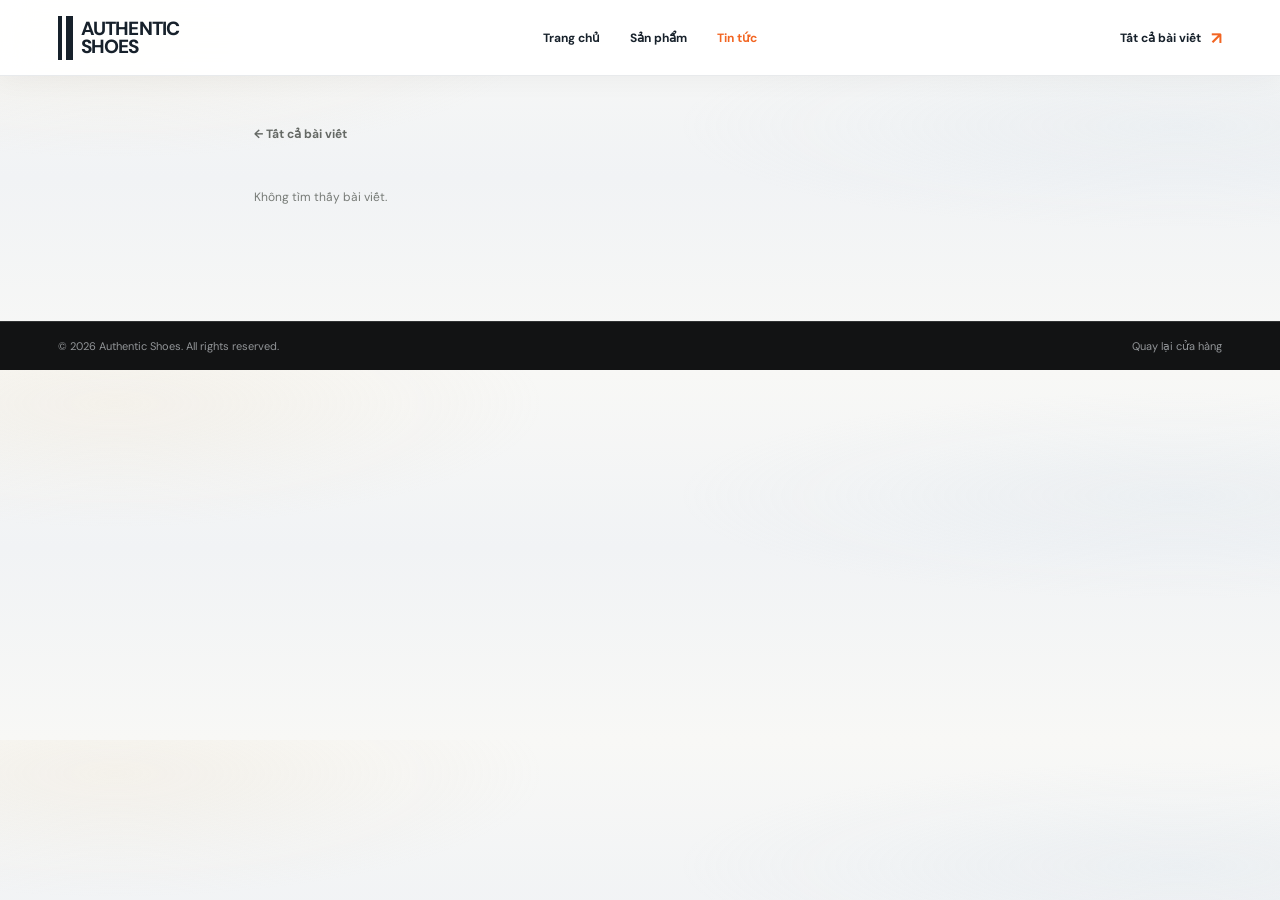
<file: wwwroot/article.html>
<!DOCTYPE html>
<html lang="vi">
<head>
  <meta charset="UTF-8">
  <meta name="viewport" content="width=device-width, initial-scale=1">
  <meta name="description" content="Bài viết từ Authentic Shoes.">
  <title>Bài viết | Authentic Shoes</title>
  <link rel="preconnect" href="https://fonts.googleapis.com">
  <link rel="preconnect" href="https://fonts.gstatic.com" crossorigin>
  <link href="https://fonts.googleapis.com/css2?family=DM+Sans:wght@400;500;600;700;800&family=Playfair+Display:wght@700;800&display=swap" rel="stylesheet">
  <link rel="stylesheet" href="styles.css?v=blog-crud">
  <link rel="stylesheet" href="articles.css?v=blog-crud">
  <script src="article.js?v=blog-crud" defer></script>
</head>
<body>
  <header class="site-header article-site-header">
    <a class="brand" href="/" aria-label="Authentic Shoes - Trang chủ"><span class="brand-mark" aria-hidden="true"><i></i><i></i></span><span class="brand-name">AUTHENTIC<br>SHOES</span></a>
    <nav class="article-nav" aria-label="Điều hướng chính"><a href="/">Trang chủ</a><a href="/#products">Sản phẩm</a><a class="is-current" href="/articles.html">Tin tức</a></nav>
    <a class="article-back-link" href="/articles.html">Tất cả bài viết <span>↗</span></a>
  </header>
  <main class="article-detail-page">
    <a class="article-breadcrumb" href="/articles.html">← Tất cả bài viết</a>
    <p class="public-article-status" data-article-status role="status" aria-live="polite">Đang tải bài viết…</p>
    <article data-article-detail hidden>
      <header class="article-detail-heading"><p class="section-kicker" data-article-category></p><h1 data-article-title></h1><p class="article-detail-summary" data-article-summary></p><p class="article-detail-meta" data-article-meta></p></header>
      <img class="article-detail-image" data-article-image alt="" hidden>
      <div class="article-detail-content" data-article-content></div>
    </article>
  </main>
  <footer class="site-footer"><div class="footer-bottom"><span>© 2026 Authentic Shoes. All rights reserved.</span><a href="/">Quay lại cửa hàng</a></div></footer>
</body>
</html>
</file>
<file: wwwroot/styles.css>
:root {
  --ink: #17212b;
  --muted: #636b73;
  --orange: #f26522;
  --gold: #d7b76b;
  --line: #e3e7eb;
  --surface: #f2f4f6;
  --page-width: 1440px;
}

* { box-sizing: border-box; }
html { scroll-behavior: smooth; }
body { margin: 0; color: var(--ink); background-color: #f4f5f6; background-image: radial-gradient(ellipse at 9% 9%, #e8d9bf35 0, transparent 26%), radial-gradient(ellipse at 92% 34%, #cbd9e52e 0, transparent 30%), linear-gradient(180deg, #f8f8f6 0%, #f1f3f5 48%, #f8f8f6 100%); font-family: "DM Sans", Arial, sans-serif; -webkit-font-smoothing: antialiased; }
button, input { font: inherit; }
button, a { -webkit-tap-highlight-color: transparent; }
a { color: inherit; text-decoration: none; }
button { color: inherit; }
.sr-only { position: absolute; width: 1px; height: 1px; padding: 0; margin: -1px; overflow: hidden; clip: rect(0,0,0,0); white-space: nowrap; border: 0; }

.site-header { position: sticky; top: 0; z-index: 50; display: flex; align-items: center; justify-content: space-between; min-height: 88px; padding: 0 max(4.5vw, calc((100vw - var(--page-width)) / 2)); border-bottom: 1px solid #e8eaec; background: #fffffff2; box-shadow: 0 5px 24px #17212b0a; backdrop-filter: blur(16px); }
.brand { display: inline-flex; align-items: center; gap: 8px; flex: 0 0 auto; }
.brand-mark { display: flex; align-items: stretch; gap: 4px; height: 44px; }
.brand-mark i { display: block; width: 7px; background: currentColor; }
.brand-mark i:first-child { width: 4px; }
.brand-name { font-size: 19px; line-height: .91; font-weight: 800; letter-spacing: -.8px; }
.main-nav { display: flex; align-items: center; justify-content: center; gap: clamp(15px, 2.2vw, 36px); margin: 0 auto; padding: 0 26px; }
.nav-link { position: relative; padding: 34px 0; white-space: nowrap; font-size: 12px; font-weight: 700; text-transform: uppercase; transition: color .2s ease; }
.nav-link:hover, .nav-link.active { color: var(--orange); }
.nav-link.has-chevron { display: flex; align-items: center; }
.nav-item { position: relative; display: flex; align-items: center; height: 100%; }
.category-menu { position: absolute; z-index: 20; top: 100%; left: -18px; display: none; min-width: 240px; padding: 9px; border: 1px solid #e8e8e8; background: #fff; box-shadow: 0 16px 34px #00000018; }
.has-category-menu:hover .category-menu, .has-category-menu:focus-within .category-menu, .has-category-menu.is-open .category-menu { display: grid; }
.category-menu a { display: flex; align-items: center; justify-content: space-between; gap: 16px; padding: 12px 13px; color: #252525; font-size: 13px; font-weight: 700; white-space: nowrap; }
.category-menu a:hover { color: var(--orange); background: #fafafa; }
.category-menu a span { color: var(--orange); font-size: 17px; }
.mega-menu-trigger { gap: 0; }
.mega-menu-trigger[aria-expanded="true"] { color: var(--orange); }
.mega-menu-trigger[aria-expanded="true"] .chevron { border-color: var(--orange); transform: rotate(225deg); }
.chevron { display: block; width: 7px; height: 7px; flex: 0 0 7px; margin: 0 0 0 8px; border-right: 1.5px solid #777; border-bottom: 1.5px solid #777; transform: rotate(45deg); transition: border-color .2s, transform .2s; }
.mega-menu { position: absolute; z-index: 20; top: 100%; right: 3.7%; left: 3.7%; display: none; grid-template-columns: 275px minmax(0, 1fr); min-height: 350px; border: 1px solid #e8e8e8; background: #fff; box-shadow: 0 16px 34px #00000018; }
.has-mega-menu:hover .mega-menu, .has-mega-menu:focus-within .mega-menu, .has-mega-menu.is-open .mega-menu { display: grid; }
.mega-categories { display: flex; flex-direction: column; padding: 12px 0; border-right: 1px solid #e5e5e5; background: #fafafa; }
.mega-category { min-height: 53px; padding: 0 20px; border: 0; color: #252525; background: transparent; font-size: 16px; font-weight: 700; text-align: left; cursor: pointer; transition: color .15s, background .15s; }
.mega-category:hover, .mega-category.is-active { color: var(--orange); background: #fff; }
.mega-content { min-width: 0; padding: 29px 30px; }
.mega-panel { display: grid; grid-template-columns: repeat(4, minmax(0, 1fr)); gap: 30px; }
.mega-panel[hidden] { display: none; }
.mega-column { display: flex; flex-direction: column; align-items: flex-start; gap: 17px; }
.mega-column h3 { width: 100%; margin: 0 0 1px; padding-bottom: 10px; border-bottom: 1px solid #e5e5e5; color: #777; font-size: 13px; font-weight: 800; }
.mega-column a { color: #222; font-size: 16px; font-weight: 700; line-height: 1.35; }
.mega-column a:hover { color: var(--orange); }
.sale-tag { display: inline-block; margin-left: 4px; padding: 1px 5px; border-radius: 3px; color: #fff; background: #d7193f; font-size: 9px; vertical-align: 2px; }
.header-actions { display: flex; align-items: center; gap: 17px; }
.icon-button { position: relative; display: grid; width: 30px; height: 36px; place-items: center; padding: 0; border: 0; background: transparent; cursor: pointer; }
.icon-button svg { width: 21px; height: 21px; fill: none; stroke: currentColor; stroke-width: 2; stroke-linecap: round; stroke-linejoin: round; }
.account-button svg { fill: currentColor; stroke-width: 1.5; }
.cart-count { position: absolute; top: 0; right: -7px; display: grid; width: 17px; height: 17px; place-items: center; border-radius: 50%; color: #fff; background: var(--orange); font-size: 10px; font-weight: 700; }
.menu-toggle { display: none; }
.search-panel { position: fixed; z-index: 49; top: 88px; right: 4.5vw; display: flex; width: min(460px, calc(100vw - 32px)); padding: 12px; border: 1px solid var(--line); border-radius: 0 0 12px 12px; background: white; box-shadow: 0 14px 32px #00000012; opacity: 0; pointer-events: none; transform: translateY(-8px); transition: .2s; }
.search-panel.is-open { opacity: 1; pointer-events: auto; transform: translateY(0); }
.search-panel input { flex: 1; min-width: 0; padding: 12px; border: 0; outline: 0; }
.search-panel button { padding: 0 17px; border: 0; border-radius: 7px; color: #fff; background: var(--ink); font-weight: 700; cursor: pointer; }

.hero { position: relative; overflow: hidden; min-height: clamp(540px, 48vw, 680px); color: #fff; background: radial-gradient(ellipse at 77% 42%, #344d634d 0, transparent 34%), radial-gradient(ellipse at 87% 90%, #d7b76b18 0, transparent 27%), linear-gradient(115deg, #081522 0%, #102236 57%, #172b3c 100%); }
.hero-slides, .hero-slide { position: absolute; inset: 0; }
.hero-slide { display: flex; align-items: center; overflow: hidden; padding: 50px max(8vw, calc((100vw - 1320px) / 2)); visibility: hidden; opacity: 0; pointer-events: none; transition: opacity .45s ease; }
.hero-slide.is-active { z-index: 1; visibility: visible; opacity: 1; pointer-events: auto; }
.hero-slide::before { position: absolute; inset: 0; content: ""; background: linear-gradient(90deg, #081522 3%, #0b1c2bf2 40%, #0b1c2b55 72%, #0b1c2b14); }
.hero-content { position: relative; z-index: 2; width: 49%; }
.eyebrow { display: flex; align-items: center; gap: 16px; margin: 0 0 19px; color: #d2d7de; font-size: 12px; font-weight: 600; letter-spacing: .34em; }
.eyebrow span { display: block; width: 42px; height: 1px; background: var(--gold); }
.hero h1, .hero h2 { margin: 0; color: #fff9eb; font-family: "Playfair Display", Georgia, serif; font-size: clamp(68px, 7.5vw, 112px); font-weight: 800; letter-spacing: -.055em; line-height: .86; }
.hero h1 em, .hero h2 em { color: var(--gold); font-style: normal; }
.hero-description { margin: 25px 0 29px; color: #e1e4e9; font-size: 15px; line-height: 1.8; letter-spacing: .06em; }
.hero-cta { display: inline-flex; align-items: center; gap: 34px; min-height: 51px; padding: 0 23px; border: 1px solid var(--gold); color: #e3c578; font-size: 12px; font-weight: 700; letter-spacing: .16em; transition: color .2s, background .2s; }
.hero-cta:hover { color: #081322; background: var(--gold); }
.hero-cta span { font-size: 22px; line-height: 1; }
.hero-art { position: absolute; right: 4%; bottom: 0; width: min(49vw, 680px); height: 94%; border-radius: 20px; object-fit: contain; object-position: center bottom; filter: drop-shadow(0 28px 35px #0008); }
.hero-art-cutout { right: 6%; bottom: -2%; width: min(47vw, 650px); height: 97%; border: 1px solid #ffffff12; mix-blend-mode: screen; filter: drop-shadow(0 28px 35px #0009); }
.hero-art-shoe { right: 5%; bottom: 1%; width: min(47vw, 630px); height: 88%; }
.slide-arrow { position: absolute; z-index: 3; top: 50%; display: grid; width: 43px; height: 43px; place-items: center; border: 1px solid #ffffff55; border-radius: 50%; color: white; background: #0002; font-size: 29px; cursor: pointer; transform: translateY(-50%); transition: background .2s; }
.slide-arrow:hover { background: #ffffff28; }
.slide-prev { left: 22px; }
.slide-next { right: 22px; }
.slide-dots { position: absolute; z-index: 3; bottom: 19px; left: 50%; display: flex; gap: 8px; transform: translateX(-50%); }
.slide-dot { width: 8px; height: 8px; padding: 0; border: 0; border-radius: 20px; background: #ffffff70; cursor: pointer; transition: width .2s, background .2s; }
.slide-dot.is-active { width: 26px; background: #fff; }

.section { width: min(var(--page-width), 100%); margin: 0 auto; padding: 72px 4.5%; }
.section[id] { scroll-margin-top: 100px; }
.service-strip { display: grid; grid-template-columns: repeat(3, minmax(0, 1fr)); width: min(var(--page-width), 100%); margin: 0 auto; padding: 25px 4.5%; border-bottom: 1px solid #e8eaec; background: #fff; }
.service-item { display: flex; align-items: center; justify-content: center; gap: 12px; padding: 5px 14px; }
.service-item + .service-item { border-left: 1px solid #e6e8ea; }
.service-icon { display: grid; width: 38px; height: 38px; flex: 0 0 38px; place-items: center; border: 1px solid #d8c38c; border-radius: 50%; color: #9c7d36; font-size: 18px; font-weight: 700; }
.service-item strong, .service-item small { display: block; }
.service-item strong { color: #182534; font-size: 12px; font-weight: 800; }
.service-item small { margin-top: 4px; color: #737b83; font-size: 10px; }
.section-heading { display: flex; align-items: end; justify-content: space-between; gap: 20px; margin-bottom: 27px; }
.section-kicker { margin: 0 0 8px; color: var(--orange); font-size: 10px; font-weight: 800; letter-spacing: .18em; }
.section-heading h2 { margin: 0; font-size: clamp(25px, 2.3vw, 32px); line-height: 1.2; letter-spacing: -.04em; }
.text-link { display: inline-flex; align-items: center; gap: 12px; padding-bottom: 4px; color: #43464a; font-size: 13px; font-weight: 700; }
.text-link span { color: var(--orange); font-size: 18px; transition: transform .2s; }
.text-link:hover span { transform: translate(3px,-3px); }
.category-grid { display: grid; grid-template-columns: repeat(4, 1fr); gap: 18px; }
.category-card { position: relative; display: block; overflow: hidden; min-height: 238px; border-radius: 12px; color: #fff; background: #252d37; isolation: isolate; box-shadow: 0 8px 24px #17212b12; }
.category-card::after { position: absolute; z-index: -1; inset: 0; content: ""; background: linear-gradient(0deg,#07090ce8 0%,#080b0c1f 75%); transition: opacity .25s; }
.category-card img { position: absolute; z-index: -2; inset: 0; width: 100%; height: 100%; object-fit: cover; transition: transform .5s; }
.category-card:hover img { transform: scale(1.06); }
.category-caption { position: absolute; bottom: 22px; left: 22px; display: flex; flex-direction: column; gap: 5px; }
.category-caption small { color: #e5dfd1; font-size: 9px; font-weight: 600; letter-spacing: .16em; }
.category-caption strong { font-size: 21px; letter-spacing: -.035em; }
.category-arrow { position: absolute; right: 19px; bottom: 21px; display: grid; width: 34px; height: 34px; place-items: center; border: 1px solid #ffffff90; border-radius: 50%; font-size: 16px; transition: color .2s, background .2s; }
.category-card:hover .category-arrow { color: var(--ink); background: white; }

.products-section { padding-top: 40px; }
.brand-quick-filters { display: flex; align-items: center; flex-wrap: wrap; gap: 9px; margin: -5px 0 23px; }
.brand-quick-filters > span { margin-right: 4px; color: #68727b; font-size: 11px; font-weight: 700; }
.brand-quick-filters button { min-height: 34px; padding: 0 14px; border: 1px solid #dfe3e6; border-radius: 30px; color: #39434c; background: #fff; font-size: 11px; font-weight: 700; cursor: pointer; transition: border-color .2s, color .2s, background .2s, transform .2s; }
.brand-quick-filters button:hover { border-color: #15283b; color: #fff; background: #15283b; transform: translateY(-1px); }
.product-tabs { display: flex; align-items: center; gap: 7px; }
.tab-button { padding: 9px 15px; border: 1px solid transparent; border-radius: 30px; color: #70747a; background: transparent; font-size: 12px; font-weight: 600; cursor: pointer; }
.tab-button:hover, .tab-button.is-active { border-color: #222; color: #fff; background: #222; }
.product-grid { display: grid; grid-template-columns: repeat(4, minmax(0, 1fr)); gap: 18px; }
.product-card { overflow: hidden; min-width: 0; border: 1px solid #e5e8eb; border-radius: 12px; background: #fff; box-shadow: 0 3px 12px #17212b08; transition: box-shadow .22s, transform .22s; }
.product-card:hover { box-shadow: 0 12px 30px #17212b16; transform: translateY(-3px); }
.product-card.is-hidden { display: none; }
.product-image { position: relative; display: grid; overflow: hidden; height: 250px; place-items: center; background: linear-gradient(145deg, #f8f9fa, #eef1f3); }
.product-detail-link { display: grid; width: 100%; height: 100%; place-items: center; }
.product-image img { width: 100%; height: 100%; padding: 14px; object-fit: contain; transition: transform .35s; }
.product-card:hover .product-image img { transform: scale(1.06); }
.product-badge { position: absolute; z-index: 1; top: 12px; left: 11px; padding: 5px 7px; border-radius: 3px; color: #fff; background: #24292c; font-size: 8px; font-weight: 800; letter-spacing: .07em; }
.product-badge.badge-new { background: #6d8b63; }
.product-badge.badge-sale { background: #d74837; }
.favorite-button { position: absolute; z-index: 1; top: 9px; right: 10px; display: grid; width: 30px; height: 30px; place-items: center; border: 0; border-radius: 50%; color: #34383b; background: #ffffffd9; font-size: 21px; line-height: 1; cursor: pointer; }
.favorite-button.is-favorite { color: #e04f4f; }
.product-info { padding: 13px 13px 12px; }
.product-brand { margin: 0 0 5px; color: #92969a; font-size: 9px; font-weight: 800; letter-spacing: .16em; }
.product-info h3 { display: -webkit-box; overflow: hidden; min-height: 40px; margin: 0 0 7px; font-size: 12px; font-weight: 600; line-height: 1.55; -webkit-box-orient: vertical; -webkit-line-clamp: 2; }
.rating { display: flex; align-items: center; gap: 7px; white-space: nowrap; }
.rating span { color: #f1a510; font-size: 11px; letter-spacing: -1px; }
.rating small { color: #7d8184; font-size: 10px; }
.product-bottom { display: flex; align-items: center; justify-content: space-between; margin-top: 12px; }
.product-bottom strong { font-size: 14px; font-weight: 800; }
.product-detail-action { display: inline-flex; align-items: center; gap: 7px; margin-top: 10px; color: #68727b; font-size: 10px; font-weight: 700; transition: color .2s; }
.product-detail-action span { color: #9c7d36; font-size: 14px; transition: transform .2s; }
.product-detail-action:hover { color: #17212b; }
.product-detail-action:hover span { transform: translate(2px, -2px); }
.product-stock { margin: 8px 0 -7px; color: #63846b; font-size: 9px; font-weight: 600; }
.product-stock.is-out-of-stock { color: #c75151; }
.add-cart { width: 29px; height: 29px; border: 1px solid #dedede; border-radius: 50%; background: #fff; font-size: 20px; line-height: 1; cursor: pointer; transition: color .2s, background .2s; }
.add-cart:hover { border-color: var(--ink); color: #fff; background: var(--ink); }
.add-cart:disabled { border-color: #e6e6e6; color: #a7a7a7; background: #f5f5f5; cursor: not-allowed; }
.cart-dialog { position: fixed; inset: 0 0 0 auto; width: min(500px, 100%); max-width: 100%; height: 100dvh; max-height: 100dvh; margin: 0; padding: 0; overflow: hidden; border: 0; border-radius: 0; color: var(--ink); background: #fff; box-shadow: -12px 0 40px #1112; }
.cart-dialog[open] { animation: cart-drawer-in .24s ease-out both; }
@keyframes cart-drawer-in { from { transform: translateX(100%); } to { transform: translateX(0); } }
.cart-dialog::backdrop { background: #11111180; backdrop-filter: blur(1px); }
.cart-dialog-content { display: flex; height: 100%; flex-direction: column; }
.cart-dialog-heading { display: flex; min-height: 80px; align-items: flex-start; justify-content: space-between; padding: 18px 22px 13px; border-bottom: 1px solid #eee; }
.cart-dialog-heading h2 { margin: 0; color: #151515; font-size: 18px; letter-spacing: -.03em; }
.cart-dialog-count { margin: 6px 0 0; color: #818181; font-size: 11px; }
.cart-close { width: 30px; height: 30px; border: 0; color: #222; background: transparent; font-size: 24px; cursor: pointer; }
.cart-dialog-scroll { flex: 1; padding: 17px 18px 24px; overflow-y: auto; overscroll-behavior: contain; }
.cart-section-title, .checkout-form h3 { margin: 2px 0 12px; color: #171717; font-size: 14px; font-weight: 800; }
.cart-items { display: grid; gap: 0; }
.cart-item { display: grid; grid-template-columns: 96px minmax(0, 1fr) 32px; align-items: start; gap: 12px; padding: 12px 0; border-bottom: 1px solid #e9e9e9; }
.cart-item > img { width: 96px; height: 96px; border: 1px solid #e9e9e9; border-radius: 10px; background: #fff; object-fit: contain; }
.cart-item-copy { display: grid; gap: 5px; }
.cart-item-copy strong { color: #202020; font-size: 12px; line-height: 1.45; }
.cart-item-copy > span { color: #858585; font-size: 10px; }
.cart-item-variant { color: #777; font-size: 10px; }
.cart-item-quantity { display: flex; width: fit-content; align-items: center; gap: 0; margin-top: 5px; border: 1px solid #e3e3e3; border-radius: 8px; }
.cart-item-quantity button { display: grid; width: 29px; height: 29px; place-items: center; border: 0; border-radius: 7px; background: white; font-size: 16px; cursor: pointer; }
.cart-item-quantity button:disabled { color: #bbb; cursor: not-allowed; }
.cart-item-quantity span { min-width: 24px; font-size: 11px; text-align: center; }
.cart-item-remove { padding: 5px; border: 0; color: #7d7d7d; background: transparent; font-size: 16px; cursor: pointer; }
.cart-item-warning { grid-column: 2 / -1; margin: -4px 0 2px; color: #c75151; font-size: 10px; }
.cart-empty { margin: 0; padding: 22px 10px; color: #73777d; font-size: 12px; text-align: center; }
.cart-empty[hidden], .checkout-form[hidden] { display: none; }
.cart-total { display: flex; align-items: center; justify-content: space-between; margin-top: 10px; padding: 14px 0; border-top: 1px solid #ececea; color: #282828; font-size: 13px; }
.cart-total strong { color: #cf1234; font-size: 14px; }
.checkout-form { display: grid; gap: 10px; margin-top: 8px; }
.checkout-account-prompt { display: grid; gap: 8px; padding: 14px; border: 1px solid #e6e3fb; border-radius: 9px; background: #f8f7ff; }
.checkout-account-prompt p { margin: 0; color: #555; font-size: 11px; line-height: 1.6; }
.checkout-auth-link { display: flex; min-height: 42px; align-items: center; justify-content: center; border-radius: 8px; color: #fff; background: #ce1033; font-size: 11px; font-weight: 800; text-decoration: none; }
.checkout-auth-link:hover { background: #ac0b2a; }
.checkout-account-prompt[hidden], .checkout-login-link[hidden], .checkout-fields[hidden] { display: none !important; }
.checkout-form h3 { margin: 4px 0 2px; }
.checkout-form label:not(.checkout-payment-option):not(.checkout-terms) { display: grid; gap: 5px; font-size: 10px; font-weight: 700; }
.checkout-address-help { margin: -2px 0 1px; color: #777; font-size: 9px; font-weight: 400; }
.checkout-form input:not([type="radio"]):not([type="checkbox"]), .checkout-form textarea, .checkout-form select { width: 100%; padding: 10px 11px; border: 1px solid #e2e2e0; border-radius: 7px; outline: 0; background-color: #fff; font: inherit; font-size: 11px; resize: vertical; }
.checkout-form input:focus, .checkout-form textarea:focus, .checkout-form select:focus { border-color: #f26522; box-shadow: 0 0 0 3px #f2652218; }
.checkout-form select:disabled { color: #888; background: #f6f6f6; }
.checkout-payment-option { display: flex; min-height: 47px; align-items: center; gap: 11px; padding: 9px 12px; border: 1px solid #ff7b32; border-radius: 10px; background: #fffaf6; }
.checkout-payment-option input { width: 15px; height: 15px; accent-color: var(--orange); }
.checkout-payment-option span { display: grid; gap: 3px; }
.checkout-payment-option strong { font-size: 11px; }
.checkout-payment-option small { color: #777; font-size: 9px; }
.checkout-payment-note { margin: 0; color: #73777d; font-size: 10px; line-height: 1.5; }
.checkout-customer-title { margin-top: 8px !important; }
.checkout-terms { display: flex; align-items: flex-start; gap: 9px; margin: 3px 0; color: #363636; font-size: 10px; line-height: 1.6; }
.checkout-terms input { flex: 0 0 auto; width: 16px; height: 16px; margin: 1px 0 0; accent-color: #cf1234; }
.checkout-terms a { color: #c80d30; text-decoration: underline; }
.checkout-error { margin: 0; padding: 10px 11px; border-radius: 7px; color: #ad3e48; background: #fff0f1; font-size: 10px; line-height: 1.5; }
.checkout-error[hidden] { display: none; }
.checkout-submit { display: flex; height: 46px; align-items: center; justify-content: center; padding: 0 15px; border: 0; border-radius: 9px; color: white; background: #ce1033; font-size: 12px; font-weight: 700; cursor: pointer; }
.checkout-submit:hover { background: #ac0b2a; }
.checkout-submit:disabled { opacity: .6; cursor: wait; }
.product-selection { display: flex; align-items: center; justify-content: space-between; gap: 16px; margin-top: 20px; padding: 16px 18px; border: 1px solid var(--line); border-radius: 8px; background: #fafaf9; }
.product-selection[hidden] { display: none; }
.product-selection-message { margin: 0; font-size: 13px; font-weight: 600; }
.clear-product-selection { flex: 0 0 auto; padding: 8px 12px; border: 1px solid #252525; border-radius: 5px; background: #fff; font-size: 11px; font-weight: 700; cursor: pointer; }
.clear-product-selection:hover { color: #fff; background: #252525; }
.show-more[hidden] { display: none; }
.outline-button { display: flex; align-items: center; justify-content: center; gap: 17px; min-height: 46px; margin: 27px auto 0; padding: 0 24px; border: 1px solid #242424; border-radius: 7px; background: #fff; font-size: 13px; font-weight: 700; cursor: pointer; transition: color .2s, background .2s; }
.outline-button:hover { color: #fff; background: #202020; }
.outline-button span { font-size: 19px; }

.brand-banner { position: relative; display: flex; align-items: center; overflow: hidden; min-height: 380px; margin: 18px auto 0; padding: 58px max(9vw, calc((100vw - 1240px) / 2)); background: #eeeae2; }
.brand-banner::after { position: absolute; right: 0; bottom: 0; width: 58%; height: 100%; content: ""; background: radial-gradient(ellipse at 60% 70%, #d2c8b7 0, #e6e1d7 55%, #eeeae2 75%); }
.brand-banner-copy { position: relative; z-index: 2; width: 42%; }
.brand-banner-copy h2 { margin: 0; font-family: "Playfair Display", Georgia, serif; font-size: clamp(38px, 4vw, 58px); line-height: 1.04; letter-spacing: -.04em; }
.brand-banner-copy > p:not(.section-kicker) { max-width: 350px; margin: 15px 0 21px; color: #69665f; font-size: 13px; line-height: 1.7; }
.dark-button { display: inline-flex; align-items: center; gap: 20px; padding: 13px 17px; color: #fff; background: #20211f; font-size: 11px; font-weight: 700; }
.dark-button span { font-size: 17px; }
.banner-shoes { position: absolute; z-index: 1; right: 8%; bottom: -10%; display: flex; align-items: end; width: 49%; height: 100%; }
.banner-shoes img { width: 44%; height: 77%; object-fit: contain; filter: drop-shadow(0 16px 13px #38342a33); }
.banner-shoes img:nth-child(2) { z-index: 1; width: 50%; height: 91%; margin: 0 -12%; }
.banner-stamp { position: absolute; z-index: 2; top: 31px; right: 5%; color: #a79e8f; font-size: 9px; font-weight: 800; letter-spacing: .2em; line-height: 1.8; text-align: center; }
.featured-section { padding-top: 65px; padding-bottom: 65px; }
.featured-section[hidden] { display: none; }
.showcase-banner { width: min(var(--page-width), 100%); min-height: 350px; margin-top: 5px; }
.showcase-banner::after { width: 65%; background: radial-gradient(ellipse at 60% 70%, #d2c8b7 0, #e6e1d7 55%, #eeeae2 75%); }
.showcase-banner-accessories { background: #edf0ef; }
.showcase-banner-accessories::after { background: radial-gradient(ellipse at 60% 70%, #cbd9d5 0, #e0e9e5 55%, #edf0ef 75%); }
.showcase-banner-pickleball { background: #e8eee8; }
.showcase-banner-pickleball::after { background: radial-gradient(ellipse at 60% 70%, #c4d2c4 0, #dce5dc 55%, #e8eee8 75%); }
.showcase-banner-bestsellers { background: #f0e9e5; }
.showcase-banner-bestsellers::after { background: radial-gradient(ellipse at 60% 70%, #d9c8bf 0, #e9ddd7 55%, #f0e9e5 75%); }
.showcase-banner .banner-shoes { right: 7%; width: 50%; }
.showcase-banner .banner-shoes img { border-radius: 12px; }
.showcase-banner .banner-product-photos img { width: 48%; height: 75%; object-fit: cover; background: #fff; box-shadow: 0 15px 32px #38342a22; }
.showcase-banner .banner-product-photos img:nth-child(2) { width: 48%; height: 88%; margin-left: -5%; }
.showcase-banner .banner-stamp { color: #807e75; }
.showcase-banner .brand-banner-copy h2 { font-size: clamp(36px, 3.8vw, 54px); }

.news-section { padding-top: 77px; padding-bottom: 84px; }
.news-grid { display: grid; grid-template-columns: repeat(3, 1fr); gap: 18px; }
.news-card { overflow: hidden; border: 1px solid #e9e9e9; border-radius: 9px; background: #fff; }
.news-image { position: relative; display: grid; overflow: hidden; height: 205px; place-items: center; background: #e8e7e2; }
.news-image img { width: 100%; height: 100%; padding: 12px; object-fit: contain; transition: transform .35s; }
.news-image:hover img { transform: scale(1.05); }
.news-image-one { background: #e8e6e1; }
.news-image-two { background: #77625d; }
.news-image-three { background: #dad3d1; }
.news-info { padding: 17px 18px 19px; }
.news-info > p { margin: 0 0 8px; color: #8b8b88; font-size: 10px; letter-spacing: .06em; }
.news-info > p span { padding: 0 5px; color: var(--orange); }
.news-info h3 { min-height: 44px; margin: 0 0 12px; font-size: 15px; line-height: 1.5; }
.news-info > a { display: inline-flex; align-items: center; gap: 9px; color: #333; font-size: 11px; font-weight: 700; }
.news-info > a span { color: var(--orange); font-size: 17px; }

.site-footer { color: #e6e6e6; background: #121314; }
.footer-main { display: grid; grid-template-columns: 1.3fr .8fr 1fr 1.25fr; gap: 48px; width: min(var(--page-width), 100%); margin: auto; padding: 58px 4.5% 48px; }
.brand-light { margin-bottom: 24px; color: #fff; }
.footer-about > p, .footer-column > p { color: #c0c2c3; font-size: 12px; line-height: 1.8; }
.footer-about > p { max-width: 320px; }
.footer-company { margin-top: 20px; }
.trust-badges { display: flex; gap: 8px; margin-top: 20px; }
.trust-badges span { padding: 9px 10px; border: 1px solid #53575a; border-radius: 4px; color: #d9e7f2; font-size: 8px; font-weight: 700; line-height: 1.5; }
.footer-column { display: flex; flex-direction: column; align-items: flex-start; gap: 10px; }
.footer-column h3 { margin: 0 0 9px; color: #fff; font-size: 15px; }
.footer-column a, .footer-column p { margin: 0; color: #c0c2c3; font-size: 12px; line-height: 1.7; }
.footer-column a:hover { color: #fff; }
.footer-column .social-title { margin: 11px 0 0; }
.social-links { display: flex; gap: 8px; }
.social-links a { display: grid; width: 32px; height: 32px; place-items: center; border-radius: 50%; color: #fff; background: #292b2d; font-size: 14px; font-weight: 700; }
.footer-stores { gap: 8px; }
.footer-stores h3 { margin-bottom: 5px; text-transform: uppercase; }
.footer-bottom { display: flex; justify-content: space-between; gap: 12px; padding: 17px 4.5%; border-top: 1px solid #303233; color: #929598; font-size: 11px; }
.toast { position: fixed; z-index: 30; right: 24px; bottom: 24px; max-width: min(360px, calc(100vw - 40px)); padding: 13px 17px; border-radius: 8px; color: white; background: #202321; box-shadow: 0 8px 26px #0003; font-size: 13px; opacity: 0; pointer-events: none; transform: translateY(10px); transition: .25s; }
.toast.is-visible { opacity: 1; transform: translateY(0); }

@media (min-width: 1600px) { .site-header { padding-right: calc((100vw - var(--page-width)) / 2); padding-left: calc((100vw - var(--page-width)) / 2); } }
@media (max-width: 1120px) {
  .site-header { min-height: 78px; padding: 0 3%; }
  .search-panel { top: 78px; }
  .brand-name { font-size: 16px; }
  .brand-mark { height: 38px; }
  .main-nav { gap: 14px; padding: 0 17px; }
  .nav-link { font-size: 10px; }
  .mega-menu { right: 2%; left: 2%; grid-template-columns: 220px minmax(0, 1fr); min-height: 300px; }
  .mega-content { padding: 24px 20px; }
  .mega-panel { gap: 18px; }
  .mega-category { min-height: 48px; font-size: 14px; }
  .mega-column { gap: 13px; }
  .mega-column h3 { font-size: 11px; }
  .mega-column a { font-size: 13px; }
  .header-actions { gap: 10px; }
  .product-grid { grid-template-columns: repeat(3, minmax(0, 1fr)); }
  .product-image { height: 220px; }
  .footer-main { gap: 28px; }
}
@media (max-width: 760px) {
  .site-header { min-height: 70px; padding: 0 20px; }
  .brand-mark { height: 34px; }
  .brand-name { font-size: 15px; }
  .menu-toggle { display: flex; order: -1; flex-direction: column; justify-content: center; gap: 5px; width: 32px; height: 36px; padding: 5px; border: 0; background: transparent; cursor: pointer; }
  .menu-toggle span { width: 21px; height: 2px; background: #17191c; transition: .2s; }
  .menu-toggle[aria-expanded="true"] span:first-child { transform: translateY(7px) rotate(45deg); }
  .menu-toggle[aria-expanded="true"] span:nth-child(2) { opacity: 0; }
  .menu-toggle[aria-expanded="true"] span:last-child { transform: translateY(-7px) rotate(-45deg); }
  .main-nav { position: absolute; top: 70px; right: 0; left: 0; display: none; align-items: stretch; gap: 0; padding: 8px 20px 15px; border-top: 1px solid #eee; background: #fff; box-shadow: 0 12px 20px #0000000c; }
  .main-nav.is-open { display: flex; flex-direction: column; }
  .nav-link { padding: 12px 2px; border-bottom: 1px solid #f1f1f1; font-size: 12px; }
  .nav-item { display: block; height: auto; }
  .category-menu { position: static; display: none; min-width: 0; margin: 0 -20px; padding: 5px 16px 8px; border: 0; border-top: 1px solid #eee; box-shadow: none; }
  .has-category-menu:hover .category-menu, .has-category-menu:focus-within .category-menu { display: none; }
  .has-category-menu.is-open .category-menu { display: grid; }
  .category-menu a { padding: 11px 9px; border-bottom: 1px solid #f2f2f2; font-size: 12px; }
  .mega-menu { position: static; display: none; grid-template-columns: 1fr; min-height: 0; margin: 0 -20px; border: 0; border-top: 1px solid #eee; box-shadow: none; }
  .has-mega-menu.is-open .mega-menu { display: grid; }
  .mega-categories { display: grid; grid-template-columns: repeat(2, minmax(0, 1fr)); padding: 8px 12px; border-right: 0; border-bottom: 1px solid #e5e5e5; }
  .mega-category { min-height: 40px; padding: 0 8px; font-size: 12px; }
  .mega-content { padding: 18px 16px; }
  .mega-panel { grid-template-columns: repeat(2, minmax(0, 1fr)); gap: 22px 14px; }
  .mega-column { gap: 11px; }
  .mega-column h3 { padding-bottom: 7px; font-size: 10px; }
  .mega-column a { font-size: 12px; }
  .header-actions { margin-left: auto; }
  .search-panel { top: 70px; right: 0; }
  .hero { min-height: 650px; }
  .hero-slide { align-items: flex-start; padding: 48px 27px 245px; }
  .hero-slide::before { background: linear-gradient(90deg,#061322f5 0%,#071629d9 55%,#07162948 100%),linear-gradient(0deg,#061322a8,transparent 55%); }
  .hero-content { width: 100%; }
  .hero h1, .hero h2 { font-size: clamp(54px, 13vw, 74px); line-height: .9; }
  .hero-description { margin: 18px 0 20px; font-size: 13px; }
  .hero-cta { min-height: 45px; }
  .hero-art { right: -5%; bottom: -5%; width: 100%; height: 47%; opacity: .94; }
  .hero-art-shoe { right: 0; bottom: -1%; width: 95%; height: 44%; }
  .slide-arrow { width: 34px; height: 34px; font-size: 23px; }
  .slide-prev { left: 9px; }
  .slide-next { right: 9px; }
  .section { padding: 55px 20px; }
  .section[id] { scroll-margin-top: 82px; }
  .service-strip { grid-template-columns: repeat(3, minmax(0, 1fr)); padding: 17px 9px; }
  .service-item { flex-direction: column; gap: 8px; padding: 3px 6px; text-align: center; }
  .service-icon { width: 32px; height: 32px; flex-basis: 32px; font-size: 15px; }
  .service-item strong { font-size: 9px; }
  .service-item small { font-size: 8px; line-height: 1.4; }
  .section-heading { align-items: flex-start; margin-bottom: 21px; }
  .section-heading h2 { font-size: 25px; }
  .section-heading > .text-link { align-self: end; font-size: 11px; }
  .category-grid { grid-template-columns: repeat(2, 1fr); gap: 10px; }
  .category-card { min-height: 174px; }
  .category-caption { bottom: 15px; left: 14px; }
  .category-caption strong { font-size: 17px; }
  .category-caption small { font-size: 7px; }
  .category-arrow { right: 12px; bottom: 13px; width: 29px; height: 29px; }
  .products-section { padding-top: 15px; }
  .brand-quick-filters { gap: 7px; margin-bottom: 17px; }
  .brand-quick-filters > span { flex-basis: 100%; }
  .brand-quick-filters button { min-height: 31px; padding: 0 11px; font-size: 10px; }
  .products-section .section-heading { flex-direction: column; align-items: flex-start; }
  .product-tabs { max-width: 100%; overflow-x: auto; }
  .tab-button { padding: 8px 13px; white-space: nowrap; }
  .product-grid { grid-template-columns: repeat(2, minmax(0, 1fr)); gap: 10px; }
  .product-image { height: clamp(145px, 43vw, 205px); }
  .product-info { padding: 11px 10px; }
  .product-info h3 { min-height: 38px; font-size: 11px; }
  .product-bottom strong { font-size: 12px; }
  .product-selection { align-items: flex-start; flex-direction: column; }
  .rating { gap: 5px; }
  .rating span { font-size: 10px; }
  .rating small { font-size: 9px; }
  .brand-banner { min-height: 440px; margin-top: 0; padding: 42px 25px; align-items: flex-start; }
  .brand-banner-copy { width: 100%; }
  .brand-banner-copy h2 { font-size: 42px; }
  .brand-banner-copy > p:not(.section-kicker) { max-width: 270px; }
  .banner-shoes { right: -3%; bottom: -12%; width: 90%; height: 60%; }
  .banner-stamp { top: 17px; right: 18px; font-size: 8px; }
  .featured-section { padding-top: 48px; padding-bottom: 48px; }
  .showcase-banner { min-height: 420px; padding: 38px 22px; }
  .showcase-banner .brand-banner-copy h2 { font-size: 38px; }
  .showcase-banner .banner-shoes { right: -4%; bottom: -7%; width: 88%; height: 55%; }
  .news-grid { grid-template-columns: 1fr; gap: 13px; }
  .news-image { height: 220px; }
  .news-section { padding-bottom: 56px; }
  .footer-main { grid-template-columns: repeat(2, 1fr); gap: 34px 20px; padding: 43px 20px 34px; }
  .footer-about { grid-column: 1 / -1; }
  .footer-stores { grid-column: 1 / -1; }
  .footer-column h3 { font-size: 14px; }
  .footer-column a, .footer-column p, .footer-about > p { font-size: 11px; }
  .footer-bottom { flex-direction: column; padding: 15px 20px; font-size: 10px; }
}
@media (prefers-reduced-motion: reduce) {
  *, *::before, *::after { scroll-behavior: auto !important; animation-duration: .01ms !important; animation-iteration-count: 1 !important; transition-duration: .01ms !important; }
}
@media (max-width: 390px) {
  .site-header { padding: 0 13px; }
  .header-actions { gap: 6px; }
  .brand { gap: 6px; }
  .brand-name { font-size: 13px; }
  .brand-mark { height: 30px; }
  .section-heading > .text-link { gap: 4px; font-size: 10px; }
  .product-bottom strong { font-size: 11px; }
  .add-cart { width: 26px; height: 26px; }
}
</file>
<file: wwwroot/articles.css>
.article-site-header { position: sticky; top: 0; min-height: 76px; }
.article-nav { display: flex; align-items: center; gap: 30px; margin: 0 auto; }
.article-nav a, .article-back-link { font-size: 12px; font-weight: 700; }
.article-nav a:hover, .article-nav .is-current { color: var(--orange); }
.article-back-link { display: inline-flex; align-items: center; gap: 10px; white-space: nowrap; }
.article-back-link span { color: var(--orange); font-size: 17px; }
.article-list-page, .article-detail-page { width: min(1120px, 100%); margin: 0 auto; padding: 70px 5% 90px; }
.article-page-heading { max-width: 700px; padding: 5px 0 42px; }
.article-page-heading h1 { margin: 0; color: #202321; font-family: "Playfair Display", Georgia, serif; font-size: clamp(48px, 7vw, 82px); line-height: .98; }
.article-page-heading h1 em { color: var(--orange); font-style: normal; }
.article-page-heading > p:last-child { max-width: 430px; margin: 18px 0 0; color: #717571; font-size: 14px; line-height: 1.8; }
.article-list-tools { display: flex; flex-wrap: wrap; align-items: center; gap: 12px; margin-bottom: 22px; padding: 15px 0; border-top: 1px solid #e8e8e8; border-bottom: 1px solid #e8e8e8; }
.article-search-box { display: flex; width: min(360px, 100%); height: 42px; align-items: center; gap: 10px; padding: 0 12px; border: 1px solid #dedfdb; background: #fff; }
.article-search-box > span { color: #777; font-size: 21px; }
.article-search-box input { width: 100%; min-width: 0; border: 0; outline: 0; font-size: 12px; }
.article-list-tools select { height: 42px; min-width: 190px; padding: 0 32px 0 12px; border: 1px solid #dedfdb; color: #414441; background: #fff; font: inherit; font-size: 12px; }
.public-article-status { min-height: 22px; margin: 12px 0 20px; color: #777b77; font-size: 12px; }
.public-article-grid { display: grid; grid-template-columns: repeat(3, minmax(0, 1fr)); gap: 25px 19px; }
.public-article-card { overflow: hidden; min-width: 0; border: 1px solid #e8e8e5; background: #fff; }
.public-article-image { display: grid; overflow: hidden; height: 210px; place-items: center; color: #676a66; background: #f0f0ed; font-size: 10px; font-weight: 800; letter-spacing: .15em; }
.public-article-image img { width: 100%; height: 100%; object-fit: cover; transition: transform .35s ease; }
.public-article-image:hover img { transform: scale(1.04); }
.public-article-copy { padding: 17px 17px 19px; }
.public-article-copy > p:first-child { margin: 0 0 10px; color: #8a8c87; font-size: 9px; font-weight: 700; text-transform: uppercase; }
.public-article-copy h2 { min-height: 52px; margin: 0 0 9px; font-size: 17px; line-height: 1.45; }
.public-article-copy h2 a:hover { color: var(--orange); }
.public-article-copy > p:nth-of-type(2) { display: -webkit-box; overflow: hidden; min-height: 45px; margin: 0 0 14px; color: #6f736f; font-size: 11px; line-height: 1.65; -webkit-box-orient: vertical; -webkit-line-clamp: 3; }
.public-article-copy > span { color: #888b87; font-size: 10px; }
.public-article-pagination { display: flex; justify-content: center; align-items: center; gap: 18px; min-height: 70px; color: #777b77; font-size: 11px; }
.public-article-pagination button { padding: 8px 11px; border: 1px solid #e2e3df; color: #343734; background: #fff; font-size: 11px; font-weight: 700; }
.public-article-pagination button:hover { border-color: var(--orange); color: var(--orange); }
.article-detail-page { width: min(900px, 100%); padding-top: 46px; }
.article-breadcrumb { display: inline-block; margin-bottom: 35px; color: #656965; font-size: 12px; font-weight: 700; }
.article-breadcrumb:hover { color: var(--orange); }
.article-detail-heading { max-width: 790px; margin-bottom: 29px; }
.article-detail-heading h1 { margin: 0; color: #202321; font-family: "Playfair Display", Georgia, serif; font-size: clamp(36px, 6vw, 62px); line-height: 1.1; }
.article-detail-summary { max-width: 720px; margin: 17px 0; color: #666b66; font-size: 16px; line-height: 1.7; }
.article-detail-meta { color: #898d88; font-size: 11px; }
.article-detail-image { display: block; width: 100%; max-height: 520px; margin: 0 0 38px; object-fit: cover; }
.article-detail-content { color: #323632; font-size: 16px; line-height: 1.9; white-space: pre-wrap; overflow-wrap: anywhere; }
.article-view-content { padding: 25px; }
.article-view-meta { color: #7d817f; font-size: 11px; }
.article-view-summary { color: #4a4e4b; font-size: 14px; font-weight: 600; }
.article-view-body { max-height: 55vh; overflow-y: auto; color: #424642; font-size: 13px; line-height: 1.8; white-space: pre-wrap; overflow-wrap: anywhere; }
.news-loading { min-height: 20px; color: #898b87; font-size: 11px; }
.news-image:not(:has(img)) { color: #676a66; font-size: 10px; font-weight: 800; letter-spacing: .15em; }
.article-management-panel { margin-top: 18px; padding: 21px 22px 0; scroll-margin-top: 92px; }
.article-filter-row { display: flex; flex-wrap: wrap; align-items: end; gap: 11px; margin-bottom: 12px; }
.article-search { margin: 0; }
.article-filter-label { display: grid; gap: 5px; color: #777b8d; font-size: 9px; font-weight: 700; }
.article-filter-label select { min-width: 155px; height: 38px; padding: 0 10px; border: 1px solid var(--admin-border); border-radius: 7px; color: #55596b; background: #fff; font: inherit; font-size: 10px; }
.article-table-name { min-width: 245px; }
.article-date-cell { display: grid; gap: 4px; }
.article-date-cell small { color: #a0a3b1; font-size: 9px; }
.article-status-pill { display: inline-flex; padding: 5px 8px; border-radius: 20px; font-size: 9px; font-weight: 700; }
.article-status-pill.is-published { color: #278361; background: #e8f7ef; }
.article-status-pill.is-draft { color: #a27128; background: #fff4df; }
.article-row-actions { gap: 4px; }
.article-row-actions button { padding: 5px 7px; border: 1px solid #e9ebf1; border-radius: 5px; color: #696d7d; background: #fff; font-size: 9px; }
.article-row-actions button:hover { border-color: #c9c4ff; color: #5f53df; }
.article-row-actions .delete-product-button { color: #c45461; }
.empty-articles { margin: 0; padding: 30px; color: #898da0; font-size: 11px; text-align: center; }
.article-table-footer { display: flex; min-height: 50px; align-items: center; justify-content: space-between; gap: 12px; color: #989bad; font-size: 9px; }
.article-pagination { display: flex; align-items: center; gap: 9px; }
.article-pagination button { min-width: 27px; height: 27px; border: 1px solid #e8eaf0; border-radius: 5px; color: #777b8d; background: #fff; }
.article-pagination button:disabled { color: #c7c9d2; }
.admin-article-dialog, .admin-article-view-dialog { width: min(650px, calc(100vw - 28px)); max-height: min(90vh, 900px); padding: 0; border: 1px solid #e6e8ee; border-radius: 10px; color: var(--admin-ink); background: #fff; box-shadow: 0 24px 80px #16192735; }
.admin-article-dialog::backdrop, .admin-article-view-dialog::backdrop { background: #17192380; backdrop-filter: blur(2px); }
.admin-article-form { display: grid; gap: 13px; padding: 23px; }
.admin-article-form > label { display: grid; gap: 6px; color: #626678; font-size: 10px; font-weight: 700; }
.admin-article-form input, .admin-article-form textarea, .admin-article-form select { width: 100%; padding: 10px; border: 1px solid #e5e7ee; border-radius: 6px; outline-color: #8d84f2; font: inherit; font-size: 11px; }
.admin-article-form textarea { resize: vertical; line-height: 1.6; }
.admin-article-form .product-dialog-heading { margin-bottom: 1px; }
.article-form-error { color: #bf4754; }

@media (max-width: 760px) {
  .article-site-header { min-height: 70px; padding: 0 18px; }
  .article-nav { gap: 12px; margin: 0 10px; }
  .article-nav a, .article-back-link { font-size: 10px; }
  .article-list-page, .article-detail-page { padding: 48px 20px 65px; }
  .public-article-grid { grid-template-columns: repeat(2, minmax(0, 1fr)); gap: 14px; }
  .public-article-image { height: 170px; }
  .public-article-copy { padding: 13px; }
  .public-article-copy h2 { min-height: 0; font-size: 14px; }
  .public-article-copy > p:nth-of-type(2) { font-size: 10px; }
  .article-detail-heading h1 { font-size: 39px; }
  .article-detail-summary { font-size: 14px; }
  .article-detail-content { font-size: 14px; }
  .article-filter-row { align-items: stretch; }
  .article-filter-label { flex: 1; min-width: 135px; }
  .article-filter-label select { width: 100%; min-width: 0; }
  .article-search { width: 100%; }
}

@media (max-width: 440px) {
  .article-nav { gap: 8px; }
  .article-nav a, .article-back-link { font-size: 9px; }
  .article-back-link { gap: 4px; }
  .public-article-grid { grid-template-columns: 1fr; }
  .public-article-image { height: 220px; }
}
</file>
